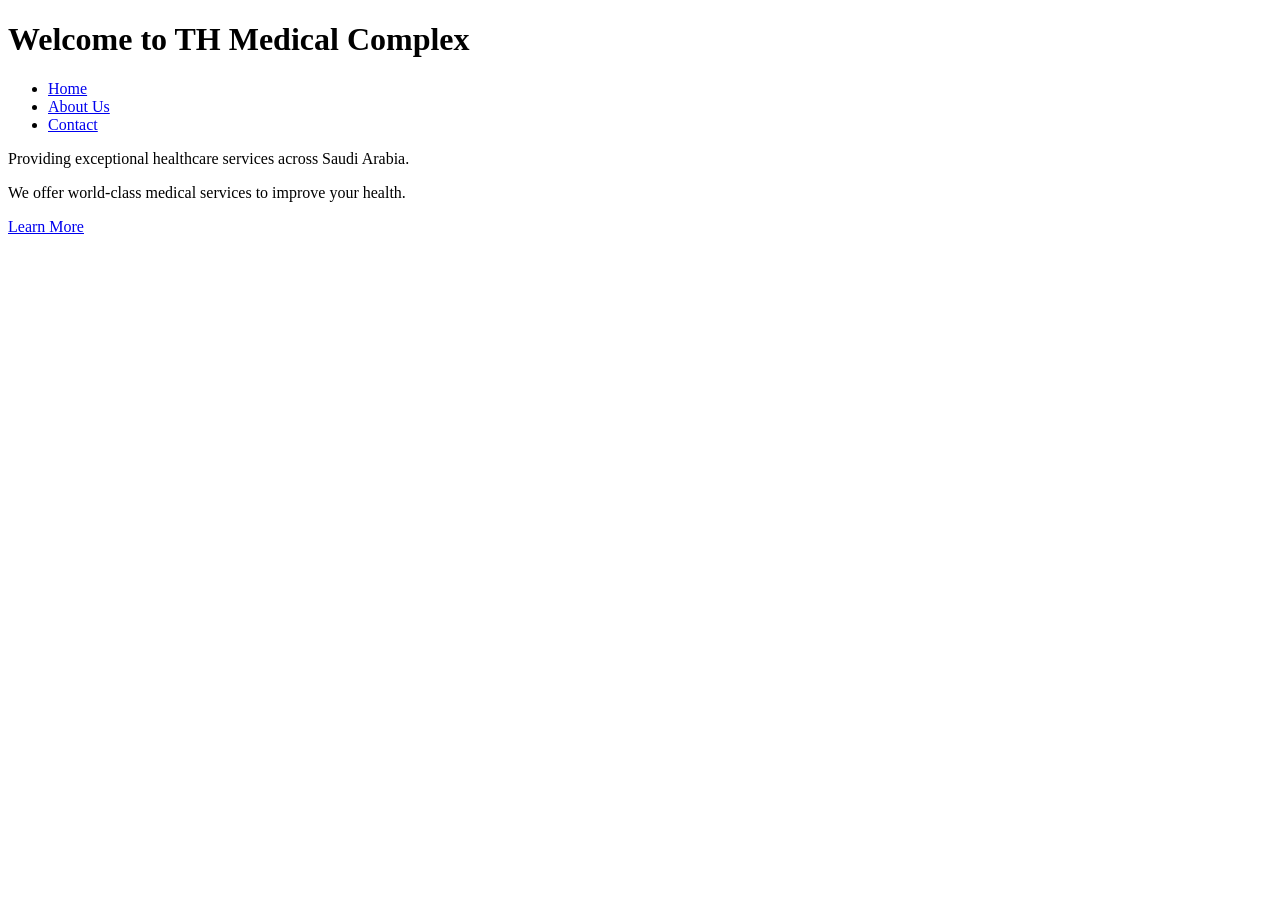
<file: index.html>
<!DOCTYPE html>
<html lang="en">
<head>
    <meta charset="UTF-8">
    <meta name="viewport" content="width=device-width, initial-scale=1.0">
    <title>TH Medical Complex - Home</title>
    <link rel="stylesheet" href="style.css">
</head>
<body>
    <header>
        <h1>Welcome to TH Medical Complex</h1>
        <nav>
            <ul>
                <li><a href="index.html">Home</a></li>
                <li><a href="about.html">About Us</a></li>
                <li><a href="contact.html">Contact</a></li>
            </ul>
        </nav>
    </header>

    <main>
        <section class="intro">
            <p>Providing exceptional healthcare services across Saudi Arabia.</p>
            <p>We offer world-class medical services to improve your health.</p>
            <a href="about.html" class="learn-more">Learn More</a>
        </section>
    </main>
</body>
</html>
</file>
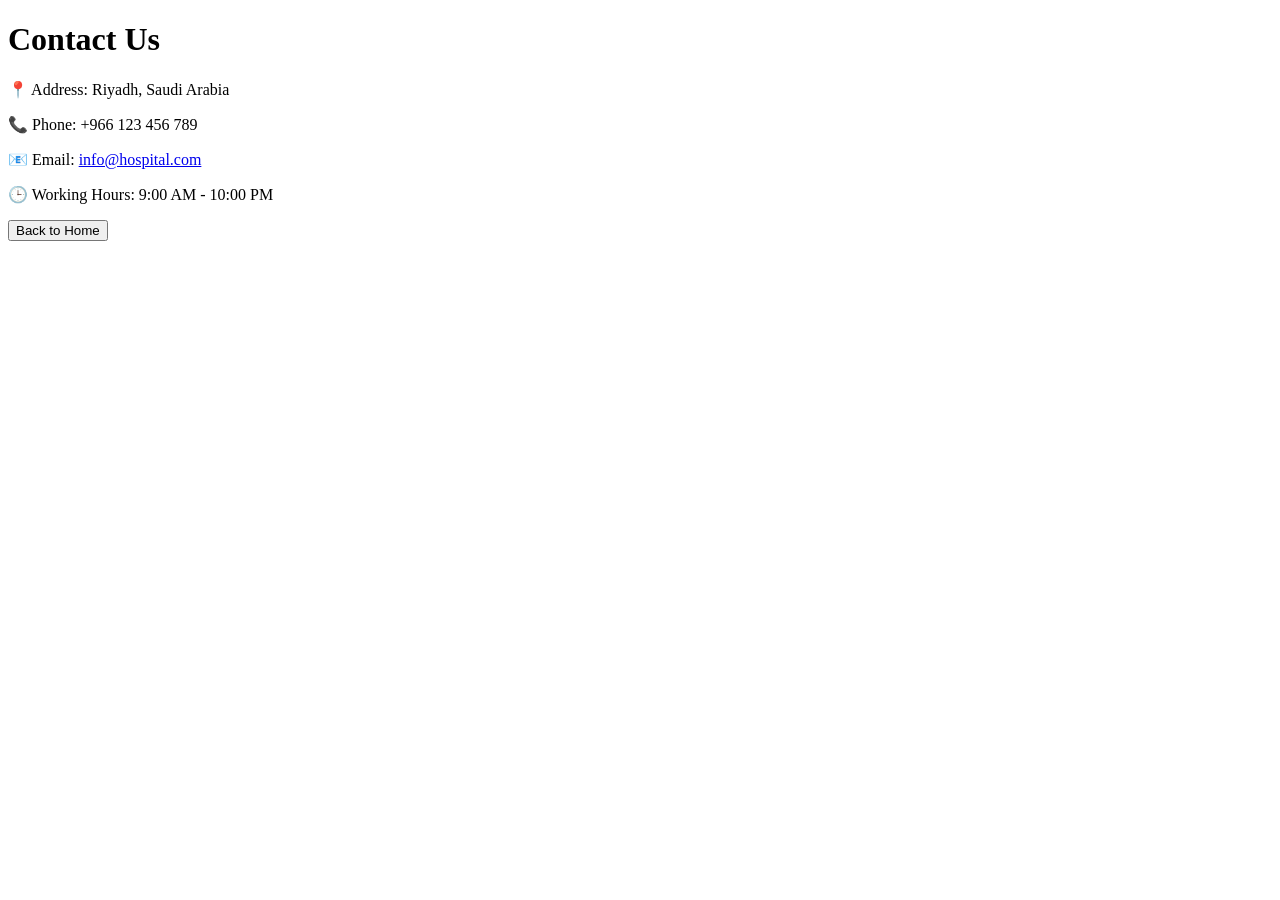
<file: contact.html>
<!DOCTYPE html>
<html lang="en">
<head>
    <meta charset="UTF-8">
    <meta name="viewport" content="width=device-width, initial-scale=1.0">
    <title>Contact Us</title>
    <link rel="stylesheet" href="style.css">
</head>
<body>
    <div class="contact-container">
        <h1>Contact Us</h1>
        <p>📍 Address: Riyadh, Saudi Arabia</p>
        <p>📞 Phone: +966 123 456 789</p>
        <p>📧 Email: <a href="mailto:info@hospital.com">info@hospital.com</a></p>
        <p>🕒 Working Hours: 9:00 AM - 10:00 PM</p>
        <button onclick="location.href='index.html'">Back to Home</button>
    </div>
</body>
</html>
</file>
<file: style.css>
<<<<<<< HEAD
/* تنسيق عام للصفحة */
body {
    font-family: "Poppins", Arial, sans-serif; /* خط أنيق */
    background-color: #f4f4f4; /* لون خلفية هادئ */
    color: #333; /* لون النص */
    text-align: center;
=======
/* ملف CSS لتنسيق الصفحة باستخدام Tailwind */
body {
    font-family: Arial, sans-serif;
>>>>>>> 7050529 (laravel)
    margin: 0;
    padding: 0;
}

<<<<<<< HEAD
/* تنسيق الصندوق الذي يحتوي على معلومات الاتصال */
.contact-container {
    width: 50%;
    margin: 50px auto;
    padding: 20px;
    background: #fff; /* خلفية بيضاء */
    border-radius: 10px;
    box-shadow: 0 4px 8px rgba(0, 0, 0, 0.1);
    border-left: 5px solid #007BFF; /* شريط أزرق جانبي */
}

/* عنوان الصفحة */
h1 {
    font-size: 28px;
    color: #007BFF; /* لون أزرق */
}

/* تنسيق الفقرات */
p {
    font-size: 18px;
    line-height: 1.6;
}

/* تنسيق رابط البريد الإلكتروني */
a {
    color: #007BFF;
    text-decoration: none;
    font-weight: bold;
}

a:hover {
    text-decoration: underline;
}

/* زر تجريبي */
button {
    background-color: #007BFF;
    color: white;
    padding: 10px 20px;
    border: none;
    border-radius: 5px;
    cursor: pointer;
    font-size: 16px;
    margin-top: 15px;
}

button:hover {
    background-color: #0056b3;
}
=======
.container {
    max-width: 1200px;
    margin: 0 auto;
}

h1 {
    color: #333;
    font-size: 2rem;
}

.text-center {
    text-align: center;
}

.text-lg {
    font-size: 1.125rem;
}

.bg-gray-50 {
    background-color: #f9fafb;
}

.text-gray-800 {
    color: #1f2937;
}

.text-gray-600 {
    color: #4b5563;
}

>>>>>>> 7050529 (laravel)
</file>
